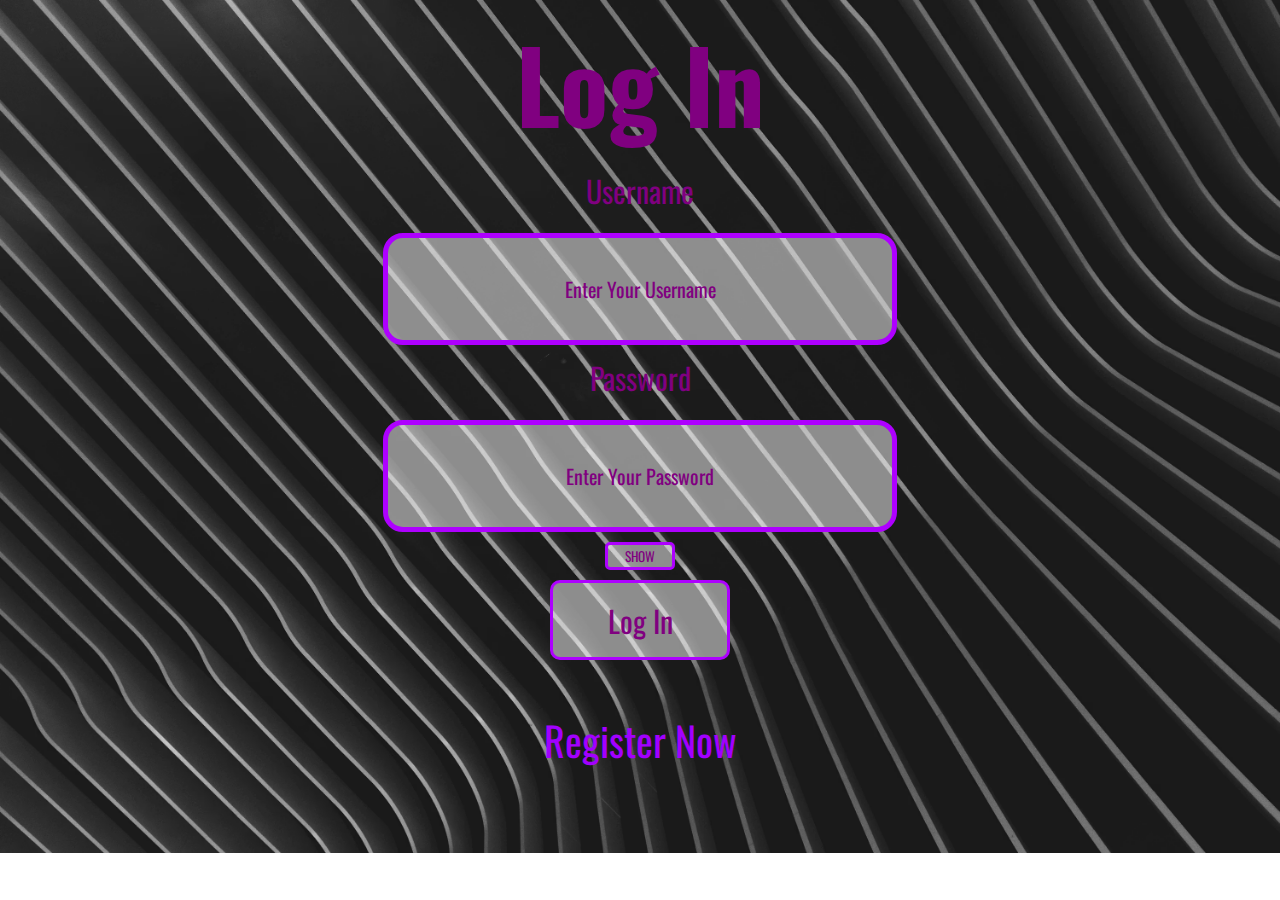
<file: index.html>
<!DOCTYPE html>
<html lang="en">
<head>

    <!--OSWALD FONT-->
    <link rel="preconnect" href="https://fonts.googleapis.com">
    <link rel="preconnect" href="https://fonts.gstatic.com" crossorigin>
    <link href="https://fonts.googleapis.com/css2?family=Oswald:wght@200..700&family=Special+Gothic+Expanded+One&display=swap" rel="stylesheet">
    
    <!--
        font-family: "Oswald", sans-serif;
        font-optical-sizing: auto;
        font-weight: <weight>;
        font-style: normal;
        }
  -->

    <!--END-->



    <meta charset="UTF-8">
    <meta name="viewport" content="width=device-width, initial-scale=1.0">
    
    <link rel="stylesheet" href="style.css">
    <title>Document</title>
</head>
<body>
    <header class="header">
        <h1 class="loginlabel">Log In</h1>

    </header>
    <main>
        <form action="#" method="post" class="loginform">
            <label for="Username" class="dir">Username</label>
            <input type="text"
            id="Username"
            name="Username"
            placeholder="Enter Your Username"
            required
            autocomplete="off"   
            class="inputkeys"  
            spellcheck="false">
            
            
            <label for="Password" class="dir">Password</label>
            <div class="passdiv">
                <input type="password"
                id="password"
                name="Password"
                placeholder="Enter Your Password"
                required
                autocomplete="off"  
                spellcheck="false" 
                class="inputkeys">
                <button type="button" onclick="togglePassword()" class="showbutton">
                    SHOW
                </button>
                <a href="">
                    <button class="loginbutton">
                        Log In
                    </button>
                </a>

            </div>

        </form>
        

    </main>
    <footer class="footer">
        <div class="footerdiv">
            <a href="register.html" class="registernow">Register Now</a>
        </div>

    </footer>



    <script src="script.js"></script>
</body>
</html>
</file>
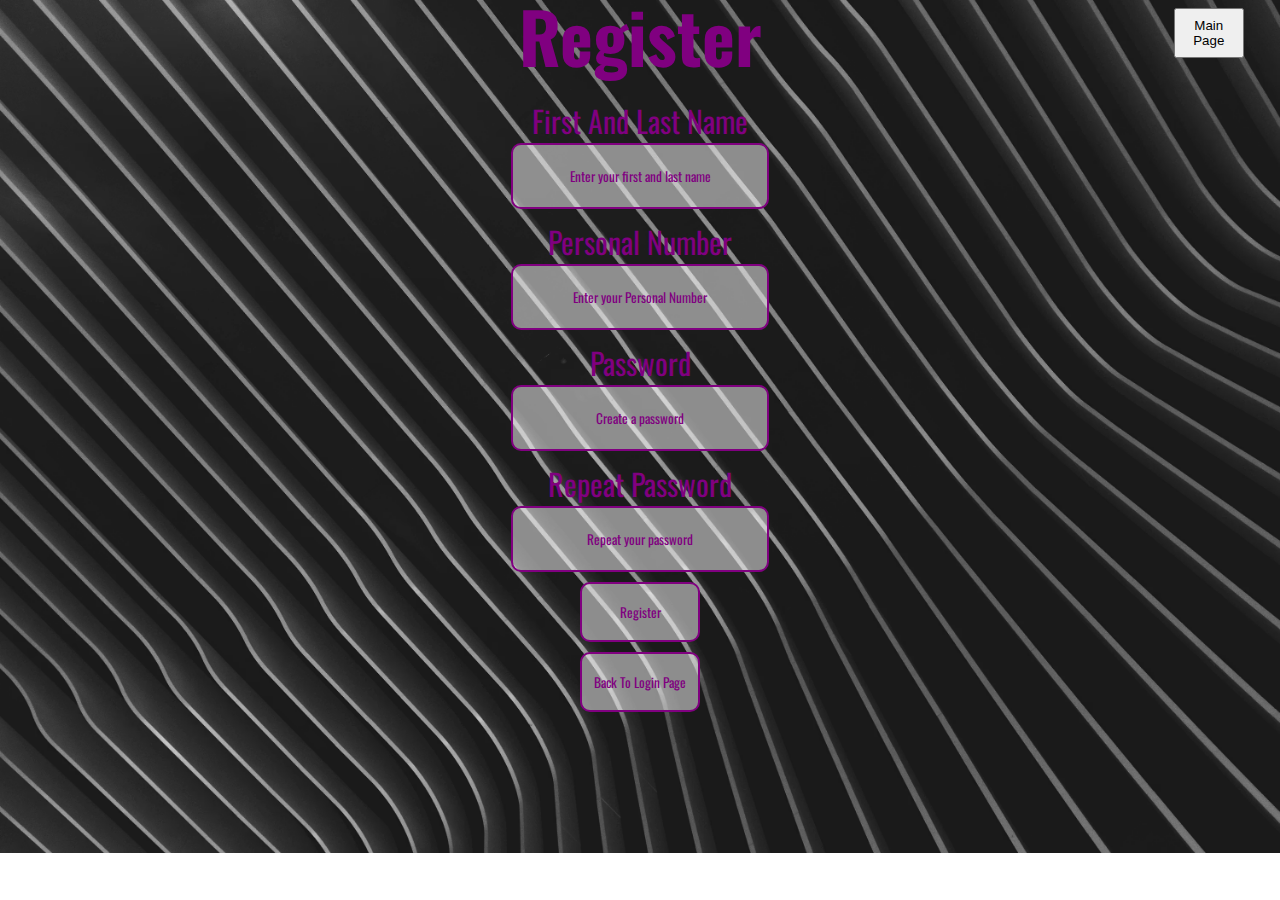
<file: register.html>
<!DOCTYPE html>
<html lang="en">
<head>
    <meta charset="UTF-8">
    <meta name="viewport" content="width=device-width, initial-scale=1.0">
    <link rel="stylesheet" href="style2.css">
    <title>Document</title>



        <!--OSWALD FONT-->
    <link rel="preconnect" href="https://fonts.googleapis.com">
    <link rel="preconnect" href="https://fonts.gstatic.com" crossorigin>
    <link href="https://fonts.googleapis.com/css2?family=Oswald:wght@200..700&family=Special+Gothic+Expanded+One&display=swap" rel="stylesheet">
    
    <!--
        font-family: "Oswald", sans-serif;
        font-optical-sizing: auto;
        font-weight: <weight>;
        font-style: normal;
        }
  -->
    
    
    
    <!--END-->





</head>
<body>
    <header class="header">

        <div class="headerdiv">
            <h1 class="registerP">Register</h1>
        </div>

        <!--in danger to be deleted soon:))-->
        <a href="mainpage.html" class="linkedbutton"><button class="maintravel">Main Page</button></a>
        <!--...-->

    </header>

    <main class="main">
        <div class="maindiv">


            <label for="Name" class="label">First And Last Name</label>
            <div class="Shareddiv">
                <input type="text"
                spellcheck="false"
                id="Name"
                name="first_last"
                placeholder="Enter your first and last name"
                required
                autocomplete="off"
                class="Sharedclass"
                
                
                >
            </div>



            <label for="ID" class="label">Personal Number</label>
            <div class="Shareddiv">
                <input type="text"
                spellcheck="false"
                id="PerNum"
                name="PerNum"
                placeholder="Enter your Personal Number"
                required
                autocomplete="off"
                class="Sharedclass"
                
                
                
                
                >
            </div>



            <label for="Password" class="label">Password</label>
            <div class="Shareddiv">
                <input type="text"
                spellcheck="false"
                id="Password"
                name="Password"
                placeholder="Create a password"
                required
                autocomplete="off"
                class="Sharedclass"
                
                
                
                >
            </div>
            

            <label for="Password" class="label">Repeat Password</label>
            <div class="Shareddiv">
                <input type="text"
                spellcheck="false"
                id="password"
                name="Password"
                placeholder="Repeat your password"
                required
                autocomplete="off"
                class="Sharedclass"
                
                
                
                >
            </div>

            <div class="Shareddiv">
                <a href="" class="href">

                
                    <button class="Buttons">
                        Register
                    </button>
                </a>

            </div>


            <div class="Shareddiv">
                <a href="index.html" class="href">
                    <button class="Buttons">
                        Back To Login Page
                    </button>
                </a>

            </div>
    
        </div>





    



    </main>

    <footer>

    </footer>
</body>
</html>
</file>
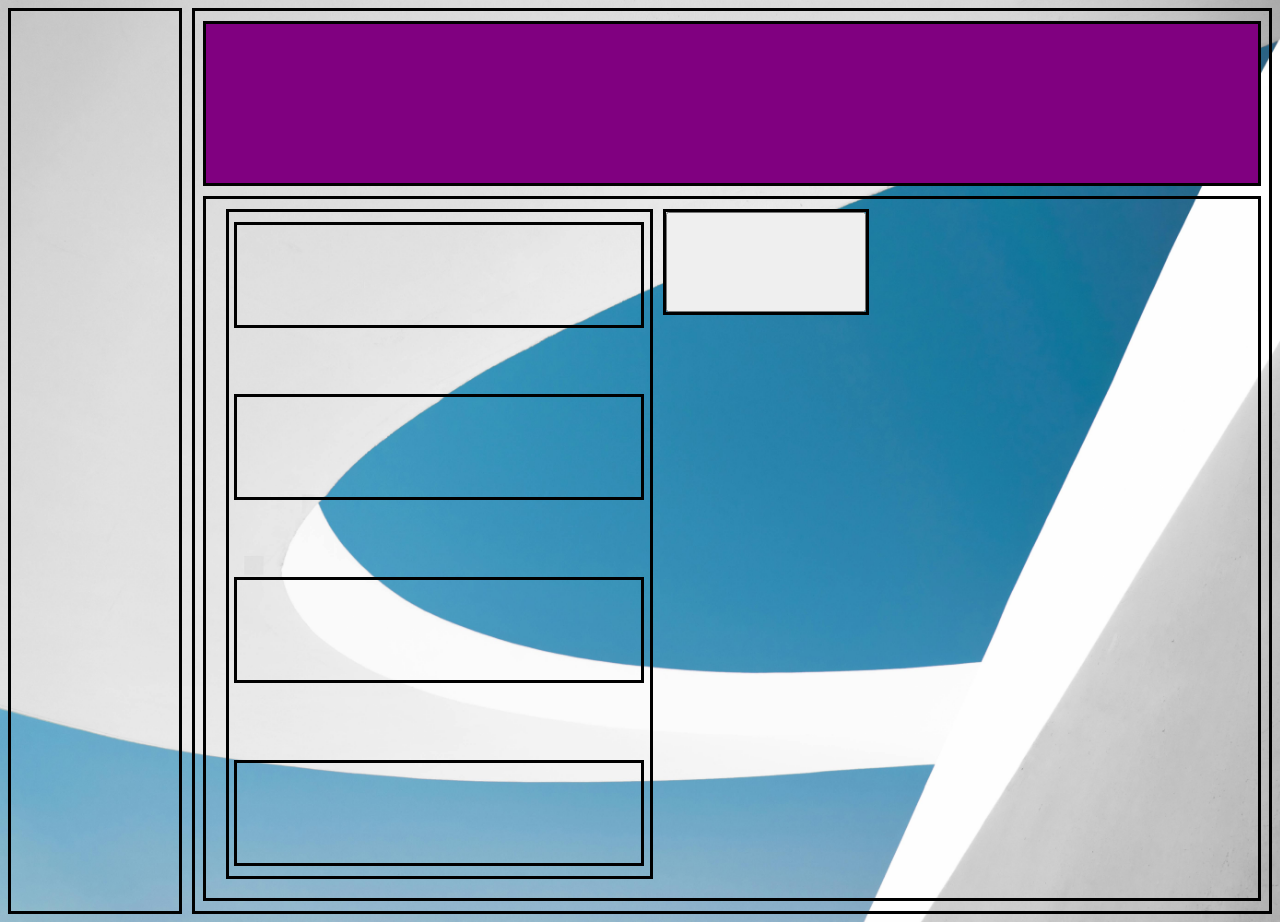
<file: pages/mainpage.html>
<!DOCTYPE html>
<html lang="en">
<head>
    <meta charset="UTF-8">
    <meta name="viewport" content="width=device-width, initial-scale=1.0">
    <link rel="stylesheet" href="../style/style3.css">
    <title>Document</title>
</head>
<body>
    <header class="mainheader">
            <div class="morediv">

                </div>


                    <div class="stuffdiv">

                        <div class="headofpage">

                        </div>
                        <!-- -->


                        <!--    -->
                        <div class="mainstuff">

                            <div class="classesdiv">
                                <div class="calendar">
                                </div>



                                <div class="class">
                                </div>



                                <div class="class">
                                </div>



                                <div class="class">
                                </div>

                            </div>



                            <div class="nextday">
                                <button class="nextdayB">

                                </button>

                            </div>

                        </div>

                    </div>
                        <!--    -->


                </div>




            </div>
    </header>
    
</body>
</html>
</file>
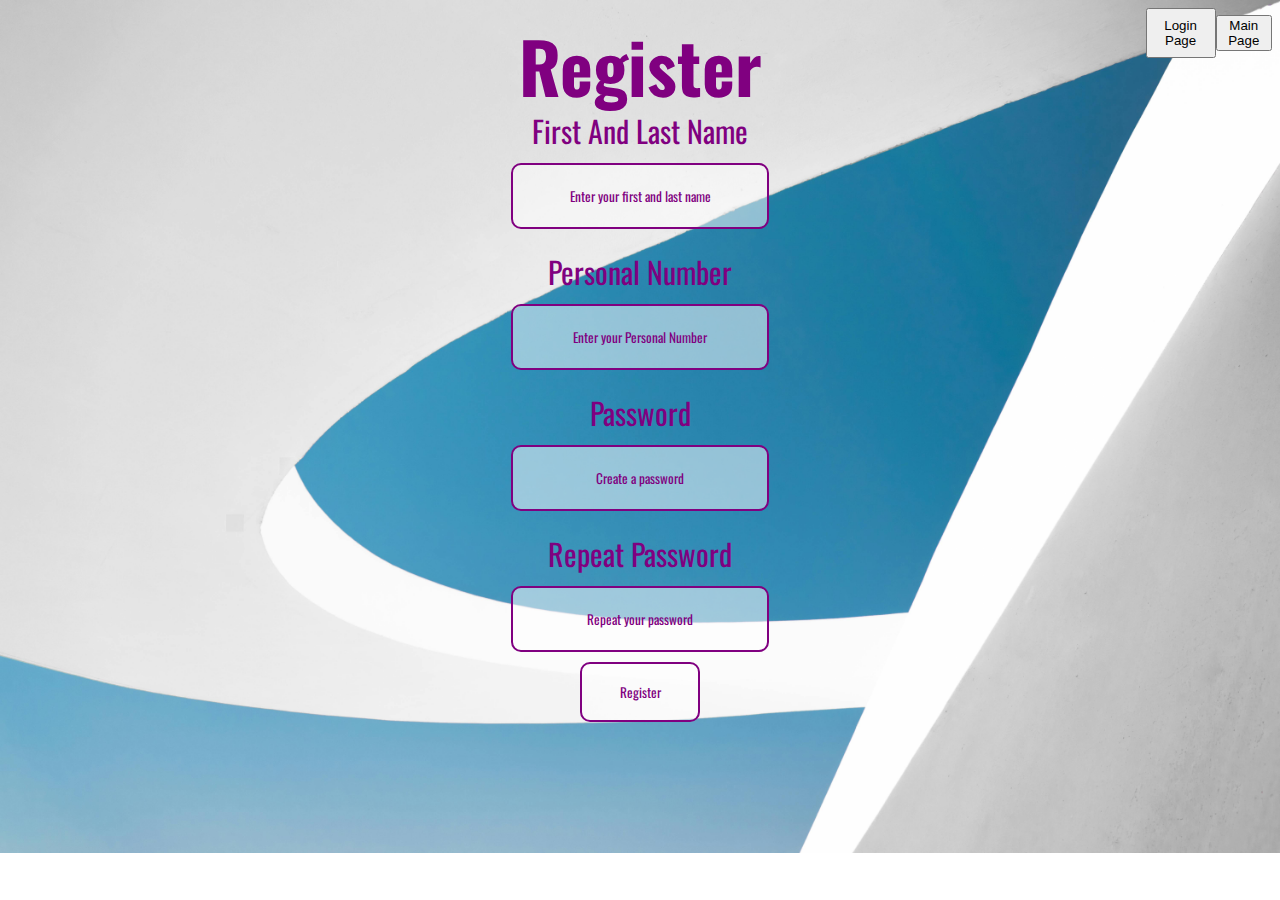
<file: pages/register.html>
<!DOCTYPE html>
<html lang="en">
<head>
    <meta charset="UTF-8">
    <meta name="viewport" content="width=device-width, initial-scale=1.0">
    <link rel="stylesheet" href="../style/style2.css">
    <title>Document</title>



        <!--OSWALD FONT-->
    <link rel="preconnect" href="https://fonts.googleapis.com">
    <link rel="preconnect" href="https://fonts.gstatic.com" crossorigin>
    <link href="https://fonts.googleapis.com/css2?family=Oswald:wght@200..700&family=Special+Gothic+Expanded+One&display=swap" rel="stylesheet">
    
    <!--
        font-family: "Oswald", sans-serif;
        font-optical-sizing: auto;
        font-weight: <weight>;
        font-style: normal;
        }
  -->
    
    
    
    <!--END-->





</head>
<body>
    <header class="header">

        <div class="headerdiv">
            <h1 class="registerP">Register</h1>
        </div>

        <!--in danger to be deleted soon:))-->
        <a href="../index.html" class="linkedbutton"><button class="maintravel">Login Page</button></a>
        <a href="mainpage.html"><button class="">Main Page</button></a>
        <!--...-->

    </header>

    <main class="main">
        <div class="maindiv">
            <form action="/register" method="POST"  class="form">



            


                <label for="Name" class="label">First And Last Name</label>
                <div class="Shareddiv">
                    <input type="text"
                    spellcheck="false"
                    id="Name"
                    name="first_last"
                    placeholder="Enter your first and last name"
                    required
                    autocomplete="off"
                    class="Sharedclass"
                    
                    
                    >
                </div>



                <label for="ID" class="label">Personal Number</label>
                <div class="Shareddiv">
                    <input type="text"
                    spellcheck="false"
                    id="PerNum"
                    name="PerNum"
                    placeholder="Enter your Personal Number"
                    required
                    autocomplete="off"
                    class="Sharedclass"
                    
                    
                    
                    
                    >
                </div>



                <label for="Password" class="label">Password</label>
                <div class="Shareddiv">
                    <input type="password"
                    spellcheck="false"
                    id="Password"
                    name="Password"
                    placeholder="Create a password"
                    required
                    autocomplete="off"
                    class="Sharedclass"
                    
                    
                    
                    >
                </div>
                

                <label for="Password" class="label">Repeat Password</label>
                <div class="Shareddiv">
                    <input type="password"
                    spellcheck="false"
                    id="password"
                    name="Confirm_Password"
                    placeholder="Repeat your password"
                    required
                    autocomplete="off"
                    class="Sharedclass"
                    
                    
                    
                    >
                </div>

                <div class="Shareddiv">
                    

                    

                    
                        <button class="Buttons" type="submit">
                            Register
                        </button>


                                   

                    </form>
                     


                    

            </div>


           
    
        </div>





    



    </main>

    <footer>

    </footer>
</body>
</html>
</file>
<file: style.css>
body {
  background-image: url("pics/backgr.avif");
  background-repeat: no-repeat;
  background-size: cover;
}
body .header {
  display: flex;
  width: 100%;
  align-items: center;
  justify-content: center;
  height: 150px;
}
body .header .loginlabel {
  color: purple;
  font-family: "Oswald", sans-serif;
  font-size: 100px;
}
body .loginform {
  display: flex;
  flex-direction: column;
  align-items: center;
}
body .loginform .dir {
  margin-top: 10px;
  color: purple;
  font-size: 30px;
  font-family: "Oswald", sans-serif;
  font-optical-sizing: auto;
  font-weight: weight;
  font-style: normal;
}
body .loginform .inputkeys {
  margin-top: 20px;
  width: 500px;
  height: 100px;
  border: solid 5px;
  border-color: rgb(174, 0, 255);
  border-radius: 20px;
  color: purple;
  text-align: center;
  font-size: 20px;
  font-family: "Oswald", sans-serif;
  background-color: rgba(255, 255, 255, 0.5);
}
body .loginform .inputkeys::-moz-placeholder {
  color: purple;
  font-family: "Oswald", sans-serif;
  font-optical-sizing: auto;
  font-weight: weight;
  font-style: normal;
  text-align: center;
  font-size: 20px;
}
body .loginform .inputkeys::placeholder {
  color: purple;
  font-family: "Oswald", sans-serif;
  font-optical-sizing: auto;
  font-weight: weight;
  font-style: normal;
  text-align: center;
  font-size: 20px;
}
body .loginform .inputkeys:focus::-moz-placeholder {
  opacity: 0;
}
body .loginform .inputkeys:focus::placeholder {
  opacity: 0;
}
body .loginform .passdiv {
  display: flex;
  flex-direction: column;
  align-items: center;
}
body .loginform .passdiv .showbutton {
  width: 70px;
  border: solid;
  border-color: rgb(174, 0, 255);
  border-radius: 5px;
  color: purple;
  font-family: "Oswald", sans-serif;
  margin-top: 10px;
  background-color: rgba(255, 255, 255, 0.5);
}
body .loginform .passdiv .loginbutton {
  width: 180px;
  height: 80px;
  border: solid;
  border-color: rgb(174, 0, 255);
  border-radius: 10px;
  color: purple;
  font-family: "Oswald", sans-serif;
  font-size: 30px;
  margin-top: 10px;
  background-color: rgba(255, 255, 255, 0.5);
}
body .footer .footerdiv {
  padding-top: 50px;
  display: flex;
  align-items: center;
  justify-content: center;
}
body .footer .footerdiv .registernow {
  color: rgb(162, 0, 255);
  text-decoration: none;
  font-family: "Oswald", sans-serif;
  font-size: 40px;
}/*# sourceMappingURL=style.css.map */
</file>
<file: style2.css>
html {
  background-image: url(pics/backgr.avif);
  background-repeat: no-repeat;
  background-size: cover;
}

.header {
  display: flex;
  align-items: center;
  justify-content: center;
  margin-bottom: 30px;
}
.header .headerdiv {
  height: 100px;
  position: absolute;
}
.header .headerdiv .registerP {
  color: purple;
  font-family: "Oswald", sans-serif;
  font-size: 70px;
  font-weight: bold;
  margin: 0px;
}
.header .linkedbutton {
  margin-left: 90%;
}
.header .linkedbutton .maintravel {
  height: 50px;
  width: 70px;
}

.main {
  display: flex;
  align-items: center;
  justify-content: center;
}
.main .maindiv {
  display: flex;
  align-items: center;
  justify-content: center;
  flex-direction: column;
}
.main .maindiv .Buttons {
  height: 60px;
  width: 120px;
  margin-top: 10px;
  border-radius: 10px;
  border: solid purple 2px;
  background-color: rgba(255, 255, 255, 0.5);
  color: purple;
  font-family: "Oswald", sans-serif;
}
.main .maindiv .label {
  font-family: "Oswald", sans-serif;
  color: purple;
  font-size: 30px;
  padding-top: 10px;
}
.main .maindiv .Shareddiv {
  display: flex;
  justify-content: center;
  align-items: center;
  flex-direction: column;
}
.main .maindiv .Shareddiv .Sharedclass {
  border: solid purple 2px;
  height: 60px;
  width: 250px;
  cursor: pointer;
  font-family: "Oswald", sans-serif;
  text-align: center;
  color: purple;
  border-radius: 10px;
  background-color: rgba(255, 255, 255, 0.5);
}
.main .maindiv .Shareddiv .Sharedclass:focus::-moz-placeholder {
  opacity: 0;
}
.main .maindiv .Shareddiv .Sharedclass:focus::placeholder {
  opacity: 0;
}
.main .maindiv .Shareddiv .Sharedclass::-moz-placeholder {
  color: purple;
}
.main .maindiv .Shareddiv .Sharedclass::placeholder {
  color: purple;
}/*# sourceMappingURL=style2.css.map */
</file>
<file: style/style3.css>
html {
  background-image: url("../pics/pexels-matheusnatan-3297593.jpg");
  background-size: cover;
  background-repeat: no-repeat;
}

.mainheader {
  display: flex;
  flex-direction: row;
}
.mainheader .morediv {
  height: 100vh;
  width: 200px;
  border: solid black;
}
.mainheader .stuffdiv {
  width: 100vw;
  height: 100vhpx;
  border: solid black;
  margin-left: 10px;
  display: flex;
  justify-content: center;
  flex-direction: column;
  align-items: center;
}
.mainheader .stuffdiv .headofpage {
  width: 98%;
  height: 200px;
  border: solid black;
  margin-top: 10px;
  background-color: purple;
}
.mainheader .stuffdiv .mainstuff {
  height: 98%;
  width: 98%;
  border: solid black;
  margin-top: 10px;
  margin-bottom: 10px;
  display: flex;
  flex-direction: row;
}
.mainheader .stuffdiv .mainstuff .classesdiv {
  width: 40%;
  height: 95%;
  border: solid black;
  margin-top: 10px;
  margin-bottom: 10px;
  margin-left: 20px;
  display: flex;
  flex-direction: column;
  align-items: center;
  justify-content: space-between;
}
.mainheader .stuffdiv .mainstuff .classesdiv .calendar {
  width: 96%;
  height: 100px;
  border: solid black;
  margin-top: 10px;
}
.mainheader .stuffdiv .mainstuff .classesdiv .class {
  height: 100px;
  width: 96%;
  border: solid black;
  margin-bottom: 10px;
}
.mainheader .stuffdiv .mainstuff .nextday {
  height: 100px;
  width: 200px;
  border: solid black;
  margin-top: 10px;
  margin-left: 10px;
}
.mainheader .stuffdiv .mainstuff .nextday .nextdayB {
  height: 100px;
  width: 200px;
  cursor: pointer;
}/*# sourceMappingURL=style3.css.map */
</file>
<file: style/style2.css>
html {
  background-image: url("../pics/pexels-matheusnatan-3297593.jpg");
  background-repeat: no-repeat;
  background-size: cover;
}

.header {
  display: flex;
  align-items: center;
  justify-content: center;
  margin-bottom: 30px;
}
.header .headerdiv {
  height: 100px;
  position: absolute;
  margin-top: 20px;
}
.header .headerdiv .registerP {
  color: purple;
  font-family: "Oswald", sans-serif;
  font-size: 70px;
  font-weight: bold;
  margin: 20px;
}
.header .linkedbutton {
  margin-left: 90%;
}
.header .linkedbutton .maintravel {
  height: 50px;
  width: 70px;
}

.main {
  display: flex;
  align-items: center;
  justify-content: center;
}
.main .maindiv {
  display: flex;
  align-items: center;
  justify-content: center;
  flex-direction: column;
}
.main .maindiv .form {
  display: flex;
  flex-direction: column;
  justify-content: center;
  align-items: center;
}
.main .maindiv .form .label {
  font-family: "Oswald", sans-serif;
  color: purple;
  font-size: 30px;
  padding-top: 10px;
  margin-bottom: 10px;
  margin-top: 10px;
}
.main .maindiv .form .Shareddiv {
  display: flex;
  justify-content: center;
  align-items: center;
  flex-direction: column;
}
.main .maindiv .form .Shareddiv .Sharedclass {
  border: solid purple 2px;
  height: 60px;
  width: 250px;
  cursor: pointer;
  font-family: "Oswald", sans-serif;
  text-align: center;
  color: purple;
  border-radius: 10px;
  background-color: rgba(255, 255, 255, 0.5);
}
.main .maindiv .form .Shareddiv .Sharedclass:focus::-moz-placeholder {
  opacity: 0;
}
.main .maindiv .form .Shareddiv .Sharedclass:focus::placeholder {
  opacity: 0;
}
.main .maindiv .form .Shareddiv .Sharedclass::-moz-placeholder {
  color: purple;
}
.main .maindiv .form .Shareddiv .Sharedclass::placeholder {
  color: purple;
}
.main .maindiv .form .Buttons {
  height: 60px;
  width: 120px;
  margin-top: 10px;
  border-radius: 10px;
  border: solid purple 2px;
  background-color: rgba(255, 255, 255, 0.5);
  color: purple;
  font-family: "Oswald", sans-serif;
}/*# sourceMappingURL=style2.css.map */
</file>
